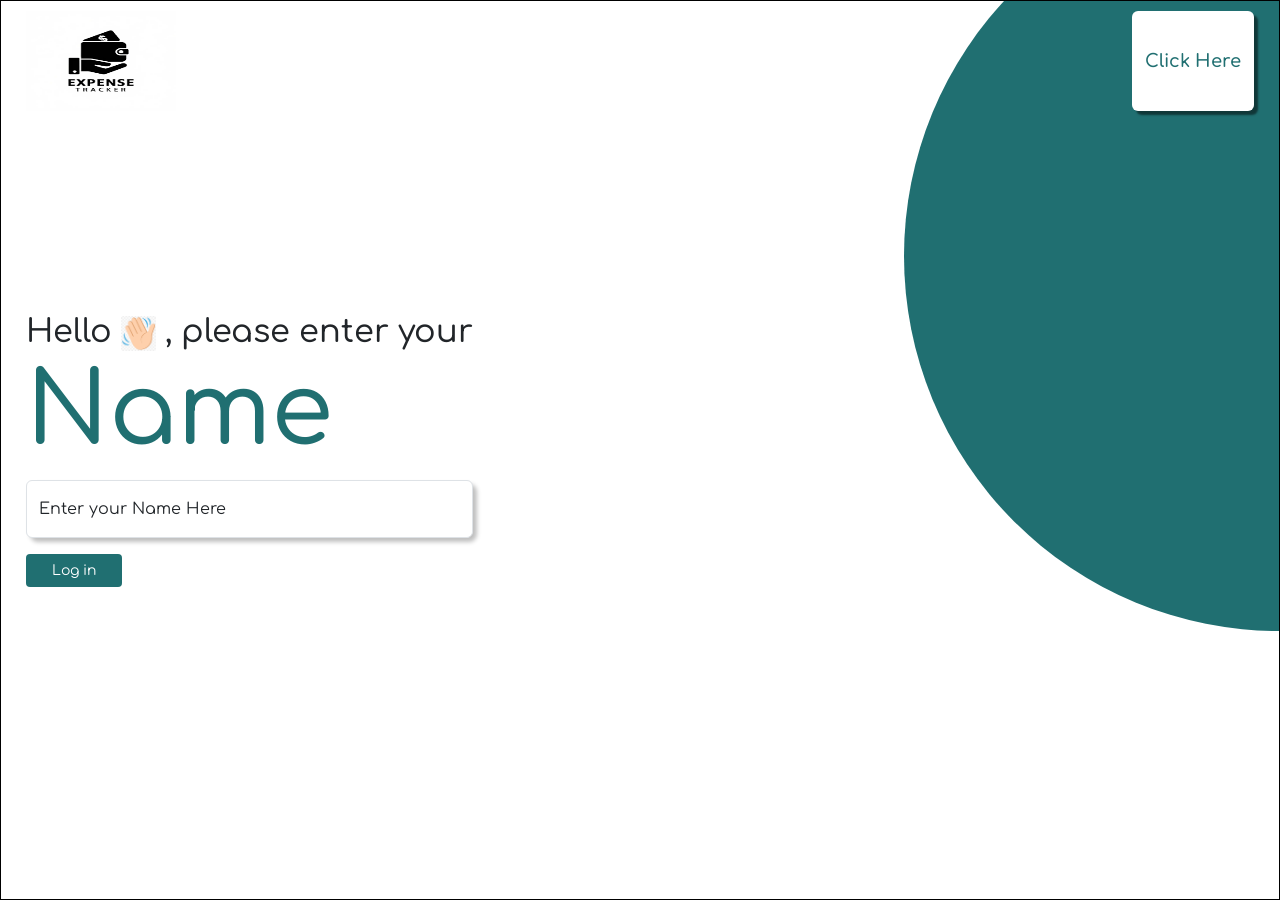
<file: index.html>
<!doctype html>
<html lang="en">
  <head>
    <meta charset="utf-8">
    <meta name="viewport" content="width=device-width, initial-scale=1">
    <title>EXPENSE TRACKER</title>
    <link href="https://cdn.jsdelivr.net/npm/bootstrap@5.3.8/dist/css/bootstrap.min.css" rel="stylesheet" integrity="sha384-sRIl4kxILFvY47J16cr9ZwB07vP4J8+LH7qKQnuqkuIAvNWLzeN8tE5YBujZqJLB" crossorigin="anonymous">
    <link rel="preconnect" href="https://fonts.googleapis.com">
<link rel="preconnect" href="https://fonts.gstatic.com" crossorigin>
<link href="https://fonts.googleapis.com/css2?family=Comfortaa:wght@300..700&family=Roboto:ital,wght@0,100..900;1,100..900&family=Special+Gothic+Expanded+One&family=Zalando+Sans+Expanded:ital,wght@0,200..900;1,200..900&display=swap" rel="stylesheet">
    <link rel="stylesheet" href="./Home.css">

  </head>
  <body>
    <div class="parent">
    <div class="solid-circle"></div>
    <div class="header-home">
      <h5 class="m-0">
        <img src="./assets/expense-head-logo.png" alt="" width=150px; height=100px;>
      </h5>
      <button class="btn btn-md" id="click-here-button">Click Here</button>
    </div>
    <div class="main-content">
      <h2 class="main-content-text">Hello
        <img src="./assets/hand-wave.png" alt="" width="35px">
        , please enter your
        <br>
        <span id="Name-tag">Name</span>
      </h2>

      <div class="form-floating mb-3">
  <input type="text" class="form-control" id="floatingInput" placeholder="name@example.com">
  <label for="floatingInput">Enter your Name Here</label>
</div>
<a href="./Tracker.html">
<button class="btn btn-sm" id="login-button">Log in</button>
</a>
    </div>
    
  </div>
  
    <script src="https://cdn.jsdelivr.net/npm/bootstrap@5.3.8/dist/js/bootstrap.bundle.min.js" integrity="sha384-FKyoEForCGlyvwx9Hj09JcYn3nv7wiPVlz7YYwJrWVcXK/BmnVDxM+D2scQbITxI" crossorigin="anonymous"></script>
    <script src="https://cdn.jsdelivr.net/npm/@popperjs/core@2.11.8/dist/umd/popper.min.js" integrity="sha384-I7E8VVD/ismYTF4hNIPjVp/Zjvgyol6VFvRkX/vR+Vc4jQkC+hVqc2pM8ODewa9r" crossorigin="anonymous"></script>
<script src="https://cdn.jsdelivr.net/npm/bootstrap@5.3.8/dist/js/bootstrap.min.js" integrity="sha384-G/EV+4j2dNv+tEPo3++6LCgdCROaejBqfUeNjuKAiuXbjrxilcCdDz6ZAVfHWe1Y" crossorigin="anonymous"></script>
  </body>
</html>
</file>
<file: Home.css>
body{
    font-family: "Comfortaa", sans-serif;
}

.parent{
    position: relative;
    border:1px black solid;
    height:100vh;
    overflow:hidden;
    display:flex;
    align-items:center;
}
.solid-circle{
    height:750px;
    width:750px;
    background:black;
    border-radius: 50%;
    position: absolute;
    right:-375px;
    top:-120px;
    background:rgb(32, 111, 113);
    z-index:1;
}
.header-home{

    display:flex;
    justify-content: space-between;
    position:absolute;
    z-index:1;
    width:100%;
    top:10px;
    padding:0px 25px;
}
#click-here-button{
    background-color:white;
    color:rgb(32, 111, 113);
    font-size:large;
    font-weight:600;
    box-shadow:4px 4px 2px rgba(0,0,0,0.50);

}
#Name-tag{
    color:rgb(32, 111, 113);
    font-size:100px;
}
.form-floating{
    box-shadow: 4px 4px 4px rgba(0,0,0,0.25);
    border-radius:8px;
}
#login-button{
    background-color: rgb(32, 111, 113);
    color:white;
    padding: 5px 25px;
}
.main-content{
    margin-left:25px;
}
@media only screen and (max-width: 768px) {
    .solid-circle{
        background:black;
        height:300px;
        width:300px;
        right:-140px;
        top:-115px;
    }
    #Name-tag{
        color:black;
    }
    #login-button{
        background-color:black;
    }
    #click-here-button{
        color:black;
    }

}
</file>
